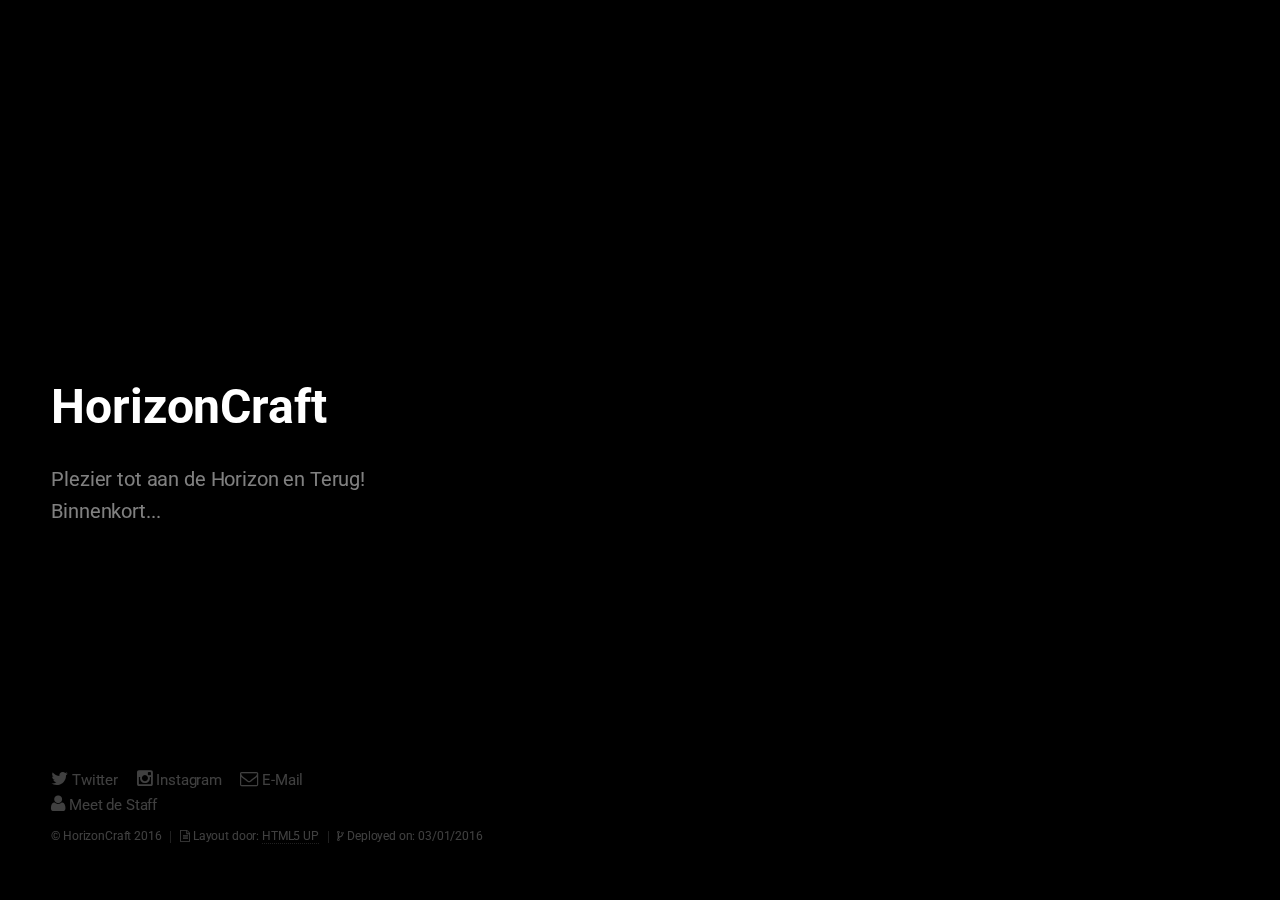
<file: index.html>
<!DOCTYPE HTML>
<!--
	Eventually by HTML5 UP
	html5up.net | @n33co
	Free for personal and commercial use under the CCA 3.0 license (html5up.net/license)
-->
<html>
	<head>
		<title>HorizonCraft | Binnenkort...</title>
		<meta charset="utf-8" />
		<meta name="viewport" content="width=device-width, initial-scale=1, user-scalable=no" />
		<!--[if lte IE 8]><script src="assets/js/ie/html5shiv.js"></script><![endif]-->
		<link rel="stylesheet" href="assets/css/main.css" />
		<!--[if lte IE 8]><link rel="stylesheet" href="assets/css/ie8.css" /><![endif]-->
		<!--[if lte IE 9]><link rel="stylesheet" href="assets/css/ie9.css" /><![endif]-->
	</head>
	<body>

		<!-- Header -->
			<header id="header">
				<h1>HorizonCraft</h1>
				<p>Plezier tot aan de Horizon en Terug!<br />
				Binnenkort...</p>
			</header>

		<!-- Signup Form -->
			<!--<form id="signup-form" method="post" action="#">-->
				<!--<input type="email" name="email" id="email" placeholder="Email Address" />-->
				<!--<input type="submit" value="Sign Up" />-->
			<!--</form>-->

		<!-- Footer -->
			<footer id="footer">
				<ul class="icons">
					<li><a href="https://twitter.com/Horizon_Craft" class="icon fa-twitter"> Twitter</a></li>
					<!--<li><a href="https://twitter.com/Horizon_Craft" class="icon fa-twitter"><span class="label">Twitter</span></a></li>-->
					<li><a href="https://www.instagram.com/horizoncraft/" class="icon fa-instagram"> Instagram</a></li>
					<!--<li><a href="https://www.instagram.com/horizoncraft/" class="icon fa-instagram"><span class="label">Instagram</span></a></li>-->
					<li><a href="mailto:play.horizoncraft@gmail.com" class="icon fa-envelope-o"> E-Mail</a></li>
					<!--<li><a href="mailto:play.horizoncraft@gmail.com" class="icon fa-envelope-o"><span class="label">Email</span></a></li>-->
					<br/>
					<li><a href="staff" class="icon fa-user"> Meet de Staff</a></li>

				</ul>
				<ul class="copyright">
					<li>&copy; HorizonCraft 2016</li><li><div class="fa fa-file-text-o"></div> Layout door: <a href="http://html5up.net">HTML5 UP</a></li><li><div class="fa fa-code-fork"></div> Deployed on: 03/01/2016</li>
				</ul>
			</footer>

		<!-- Scripts -->
			<!--[if lte IE 8]><script src="assets/js/ie/respond.min.js"></script><![endif]-->
			<script src="assets/js/main.js"></script>

	</body>
</html>
</file>
<file: assets/css/ie8.css>
/*
	Eventually by HTML5 UP
	html5up.net | @n33co
	Free for personal and commercial use under the CCA 3.0 license (html5up.net/license)
*/

/* BG */

	#bg {
		-ms-filter: "progid:DXImageTransform.Microsoft.Alpha(Opacity=25)";
	}

/* Type */

	body, input, select, textarea {
		color: #fff;
	}

/* Form */

	input[type="text"],
	input[type="password"],
	input[type="email"],
	select,
	textarea {
		border: solid 2px #fff;
	}
</file>
<file: assets/css/ie9.css>
/*
	Eventually by HTML5 UP
	html5up.net | @n33co
	Free for personal and commercial use under the CCA 3.0 license (html5up.net/license)
*/

/* Signup Form */

	#signup-form > * {
		display: inline-block;
		vertical-align: top;
	}
</file>
<file: assets/css/main.css>
@import url(font-awesome.min.css);
@import url("http://fonts.googleapis.com/css?family=Roboto:400,700");

/*
	Eventually by HTML5 UP
	html5up.net | @n33co
	Free for personal and commercial use under the CCA 3.0 license (html5up.net/license)
*/

/* Reset */

	html, body, div, span, applet, object, iframe, h1, h2, h3, h4, h5, h6, p, blockquote, pre, a, abbr, acronym, address, big, cite, code, del, dfn, em, img, ins, kbd, q, s, samp, small, strike, strong, sub, sup, tt, var, b, u, i, center, dl, dt, dd, ol, ul, li, fieldset, form, label, legend, table, caption, tbody, tfoot, thead, tr, th, td, article, aside, canvas, details, embed, figure, figcaption, footer, header, hgroup, menu, nav, output, ruby, section, summary, time, mark, audio, video {
		margin: 0;
		padding: 0;
		border: 0;
		font-size: 100%;
		font: inherit;
		vertical-align: baseline;
	}

	article, aside, details, figcaption, figure, footer, header, hgroup, menu, nav, section {
		display: block;
	}

	body {
		line-height: 1;
	}

	ol, ul {
		list-style: none;
	}

	blockquote, q {
		quotes: none;
	}

	blockquote:before, blockquote:after, q:before, q:after {
		content: '';
		content: none;
	}

	table {
		border-collapse: collapse;
		border-spacing: 0;
	}

	body {
		-webkit-text-size-adjust: none;
	}

/* Box Model */

	*, *:before, *:after {
		-moz-box-sizing: border-box;
		-webkit-box-sizing: border-box;
		box-sizing: border-box;
	}

/* Basic */

	@-ms-viewport {
		width: device-width;
	}

	body {
		-ms-overflow-style: scrollbar;
	}

	@media screen and (max-width: 480px) {

		html, body {
			min-width: 320px;
		}

	}

	html, body {
		height: 100%;
		overflow-x: hidden;
		width: 100%;
	}

		@media screen and (max-height: 640px) {

			html, body {
				height: auto;
				min-height: 100%;
			}

		}

	body {
		display: -moz-flex;
		display: -webkit-flex;
		display: -ms-flex;
		display: flex;
		-moz-flex-direction: column;
		-webkit-flex-direction: column;
		-ms-flex-direction: column;
		flex-direction: column;
		-moz-justify-content: center;
		-webkit-justify-content: center;
		-ms-justify-content: center;
		justify-content: center;
		background-color: #000;
		padding: 6em 4em 4em 4em;
	}

		body > * {
			position: relative;
			z-index: 2;
		}

		body.is-loading *, body.is-loading *:before, body.is-loading *:after {
			-moz-animation: none !important;
			-webkit-animation: none !important;
			-ms-animation: none !important;
			animation: none !important;
			-moz-transition: none !important;
			-webkit-transition: none !important;
			-ms-transition: none !important;
			transition: none !important;
		}

		@media screen and (max-width: 1680px) {

			body {
				padding: 6em 3.5em 3.5em 3.5em;
			}

		}

		@media screen and (max-width: 736px) {

			body {
				padding: 5em 2em 2em 2em;
			}

		}

		@media screen and (max-width: 360px) {

			body {
				padding: 5em 1.25em 1.25em 1.25em;
			}

		}

/* BG */

	#bg {
		-moz-transition: opacity 2s ease-in-out;
		-webkit-transition: opacity 2s ease-in-out;
		-ms-transition: opacity 2s ease-in-out;
		transition: opacity 2s ease-in-out;
		height: 100%;
		left: 0;
		opacity: 0.25;
		position: fixed;
		top: 0;
		width: 100%;
		z-index: 1;
	}

		#bg div {
			-moz-transition: opacity 3s ease, visibility 3s;
			-webkit-transition: opacity 3s ease, visibility 3s;
			-ms-transition: opacity 3s ease, visibility 3s;
			transition: opacity 3s ease, visibility 3s;
			background-size: cover;
			height: 100%;
			left: 0;
			opacity: 0;
			position: absolute;
			top: 0;
			visibility: hidden;
			width: 150%;
		}

			#bg div.visible {
				-moz-animation: bg 45s linear infinite;
				-webkit-animation: bg 45s linear infinite;
				-ms-animation: bg 45s linear infinite;
				animation: bg 45s linear infinite;
				opacity: 1;
				visibility: visible;
				z-index: 1;
			}

				#bg div.visible.top {
					z-index: 2;
				}

				@media screen and (max-width: 1280px) {

					#bg div.visible {
						-moz-animation: bg 29.25s linear infinite;
						-webkit-animation: bg 29.25s linear infinite;
						-ms-animation: bg 29.25s linear infinite;
						animation: bg 29.25s linear infinite;
					}

				}

				@media screen and (max-width: 736px) {

					#bg div.visible {
						-moz-animation: bg 18s linear infinite;
						-webkit-animation: bg 18s linear infinite;
						-ms-animation: bg 18s linear infinite;
						animation: bg 18s linear infinite;
					}

				}

			#bg div:only-child {
				-moz-animation-direction: alternate !important;
				-webkit-animation-direction: alternate !important;
				-ms-animation-direction: alternate !important;
				animation-direction: alternate !important;
			}

		body.is-loading #bg {
			opacity: 0;
		}

	@-moz-keyframes bg {
		0% {
			-moz-transform: translateX(0);
			-webkit-transform: translateX(0);
			-ms-transform: translateX(0);
			transform: translateX(0);
		}

		100% {
			-moz-transform: translateX(-25%);
			-webkit-transform: translateX(-25%);
			-ms-transform: translateX(-25%);
			transform: translateX(-25%);
		}
	}

	@-webkit-keyframes bg {
		0% {
			-moz-transform: translateX(0);
			-webkit-transform: translateX(0);
			-ms-transform: translateX(0);
			transform: translateX(0);
		}

		100% {
			-moz-transform: translateX(-25%);
			-webkit-transform: translateX(-25%);
			-ms-transform: translateX(-25%);
			transform: translateX(-25%);
		}
	}

	@-ms-keyframes bg {
		0% {
			-moz-transform: translateX(0);
			-webkit-transform: translateX(0);
			-ms-transform: translateX(0);
			transform: translateX(0);
		}

		100% {
			-moz-transform: translateX(-25%);
			-webkit-transform: translateX(-25%);
			-ms-transform: translateX(-25%);
			transform: translateX(-25%);
		}
	}

	@keyframes bg {
		0% {
			-moz-transform: translateX(0);
			-webkit-transform: translateX(0);
			-ms-transform: translateX(0);
			transform: translateX(0);
		}

		100% {
			-moz-transform: translateX(-25%);
			-webkit-transform: translateX(-25%);
			-ms-transform: translateX(-25%);
			transform: translateX(-25%);
		}
	}

/* Type */

	body, input, select, textarea {
		color: rgba(255, 255, 255, 0.75);
		font-family: "Roboto", sans-serif;
		font-size: 16pt;
		font-weight: 400;
		letter-spacing: -0.01em;
		line-height: 1.65em;
	}

		@media screen and (max-width: 1680px) {

			body, input, select, textarea {
				font-size: 12pt;
			}

		}

		@media screen and (max-width: 1280px) {

			body, input, select, textarea {
				font-size: 11pt;
			}

		}

		@media screen and (max-width: 980px) {

			body, input, select, textarea {
				font-size: 12pt;
			}

		}

		@media screen and (max-width: 736px) {

			body, input, select, textarea {
				font-size: 12pt;
			}

		}

		@media screen and (max-width: 480px) {

			body, input, select, textarea {
				font-size: 12pt;
			}

		}

	a {
		-moz-transition: border-bottom-color 0.2s ease, color 0.2s ease;
		-webkit-transition: border-bottom-color 0.2s ease, color 0.2s ease;
		-ms-transition: border-bottom-color 0.2s ease, color 0.2s ease;
		transition: border-bottom-color 0.2s ease, color 0.2s ease;
		border-bottom: dotted 1px rgba(255, 255, 255, 0.25);
		color: #1cb495;
		text-decoration: none;
	}

		a:hover {
			border-bottom-color: transparent;
			color: #1cb495 !important;
			text-decoration: none;
		}

	strong, b {
		color: #fff;
		font-weight: 700;
	}

	em, i {
		font-style: italic;
	}

	p {
		margin: 0 0 2em 0;
	}

	h1, h2, h3, h4, h5, h6 {
		color: #fff;
		font-weight: 700;
		line-height: 1em;
		margin: 0 0 1em 0;
	}

		h1 a, h2 a, h3 a, h4 a, h5 a, h6 a {
			color: inherit;
			text-decoration: none;
		}

	h1 {
		font-size: 2.5em;
		line-height: 1.25em;
	}

	h2 {
		font-size: 1.75em;
		line-height: 1.5em;
	}

	h3 {
		font-size: 1.35em;
		line-height: 1.5em;
	}

	h4 {
		font-size: 1.1em;
		line-height: 1.5em;
	}

	h5 {
		font-size: 0.9em;
		line-height: 1.5em;
	}

	h6 {
		font-size: 0.7em;
		line-height: 1.5em;
	}

	sub {
		font-size: 0.8em;
		position: relative;
		top: 0.5em;
	}

	sup {
		font-size: 0.8em;
		position: relative;
		top: -0.5em;
	}

	blockquote {
		border-left: solid 8px rgba(255, 255, 255, 0.35);
		font-style: italic;
		margin: 0 0 2em 0;
		padding: 0.5em 0 0.5em 2em;
	}

	code {
		background: rgba(255, 255, 255, 0.125);
		border-radius: 6px;
		border: solid 2px rgba(255, 255, 255, 0.35);
		font-family: "Courier New", monospace;
		font-size: 0.9em;
		margin: 0 0.25em;
		padding: 0.25em 0.65em;
	}

	pre {
		-webkit-overflow-scrolling: touch;
		font-family: "Courier New", monospace;
		font-size: 0.9em;
		margin: 0 0 2em 0;
	}

		pre code {
			display: block;
			line-height: 1.75em;
			padding: 1em 1.5em;
			overflow-x: auto;
		}

	hr {
		border: 0;
		border-bottom: solid 2px rgba(255, 255, 255, 0.35);
		margin: 2em 0;
	}

		hr.major {
			margin: 3em 0;
		}

/* Section/Article */

	section.special, article.special {
		text-align: center;
	}

	header p {
		color: rgba(255, 255, 255, 0.5);
		position: relative;
		margin: 0 0 1.5em 0;
	}

	header h2 + p {
		font-size: 1.25em;
		margin-top: -1em;
		line-height: 1.5em;
	}

	header h3 + p {
		font-size: 1.1em;
		margin-top: -0.8em;
		line-height: 1.5em;
	}

	header h4 + p,
	header h5 + p,
	header h6 + p {
		font-size: 0.9em;
		margin-top: -0.6em;
		line-height: 1.5em;
	}

	@media screen and (max-width: 980px) {

		header br {
			display: none;
		}

	}

	@media screen and (max-width: 736px) {

		header br {
			display: inline;
		}

	}

	@media screen and (max-width: 480px) {

		header br {
			display: none;
		}

	}

/* Icon */

	.icon {
		text-decoration: none;
		border-bottom: none;
		position: relative;
	}

		.icon:before {
			-moz-osx-font-smoothing: grayscale;
			-webkit-font-smoothing: antialiased;
			font-family: FontAwesome;
			font-style: normal;
			font-weight: normal;
			text-transform: none !important;
		}

		.icon > .label {
			display: none;
		}

/* List */

	ol {
		list-style: decimal;
		margin: 0 0 2em 0;
		padding-left: 1.25em;
	}

		ol li {
			padding-left: 0.25em;
		}

	ul {
		list-style: disc;
		margin: 0 0 2em 0;
		padding-left: 1em;
	}

		ul li {
			padding-left: 0.5em;
		}

		ul.icons {
			cursor: default;
			list-style: none;
			padding-left: 0;
		}

			ul.icons li {
				display: inline-block;
				padding: 0 1em 0 0;
			}

				ul.icons li:last-child {
					padding-right: 0;
				}

				ul.icons li .icon:before {
					font-size: 1.25em;
				}

				ul.icons li a {
					color: inherit;
				}

/* Form */

	form {
		margin: 0 0 2em 0;
	}

		form .message {
			text-decoration: none;
			-moz-transition: opacity 0.2s ease-in-out, -moz-transform 0.2s ease-in-out;
			-webkit-transition: opacity 0.2s ease-in-out, -webkit-transform 0.2s ease-in-out;
			-ms-transition: opacity 0.2s ease-in-out, -ms-transform 0.2s ease-in-out;
			transition: opacity 0.2s ease-in-out, transform 0.2s ease-in-out;
			-moz-transform: scale(1.05);
			-webkit-transform: scale(1.05);
			-ms-transform: scale(1.05);
			transform: scale(1.05);
			height: 2.75em;
			line-height: 2.75em;
			opacity: 0;
		}

			form .message:before {
				-moz-osx-font-smoothing: grayscale;
				-webkit-font-smoothing: antialiased;
				font-family: FontAwesome;
				font-style: normal;
				font-weight: normal;
				text-transform: none !important;
			}

			form .message:before {
				margin-right: 0.5em;
			}

			form .message.visible {
				-moz-transform: scale(1);
				-webkit-transform: scale(1);
				-ms-transform: scale(1);
				transform: scale(1);
				opacity: 1;
			}

			form .message.success {
				color: #1cb495;
			}

				form .message.success:before {
					content: '\f00c';
				}

			form .message.failure {
				color: #ff2361;
			}

				form .message.failure:before {
					content: '\f119';
				}

	label {
		color: #fff;
		display: block;
		font-size: 0.9em;
		font-weight: 700;
		margin: 0 0 1em 0;
	}

	@-moz-keyframes focus {
		0% {
			-moz-transform: scale(1);
			-webkit-transform: scale(1);
			-ms-transform: scale(1);
			transform: scale(1);
		}

		50% {
			-moz-transform: scale(1.025);
			-webkit-transform: scale(1.025);
			-ms-transform: scale(1.025);
			transform: scale(1.025);
		}

		100% {
			-moz-transform: scale(1);
			-webkit-transform: scale(1);
			-ms-transform: scale(1);
			transform: scale(1);
		}
	}

	@-webkit-keyframes focus {
		0% {
			-moz-transform: scale(1);
			-webkit-transform: scale(1);
			-ms-transform: scale(1);
			transform: scale(1);
		}

		50% {
			-moz-transform: scale(1.025);
			-webkit-transform: scale(1.025);
			-ms-transform: scale(1.025);
			transform: scale(1.025);
		}

		100% {
			-moz-transform: scale(1);
			-webkit-transform: scale(1);
			-ms-transform: scale(1);
			transform: scale(1);
		}
	}

	@-ms-keyframes focus {
		0% {
			-moz-transform: scale(1);
			-webkit-transform: scale(1);
			-ms-transform: scale(1);
			transform: scale(1);
		}

		50% {
			-moz-transform: scale(1.025);
			-webkit-transform: scale(1.025);
			-ms-transform: scale(1.025);
			transform: scale(1.025);
		}

		100% {
			-moz-transform: scale(1);
			-webkit-transform: scale(1);
			-ms-transform: scale(1);
			transform: scale(1);
		}
	}

	@keyframes focus {
		0% {
			-moz-transform: scale(1);
			-webkit-transform: scale(1);
			-ms-transform: scale(1);
			transform: scale(1);
		}

		50% {
			-moz-transform: scale(1.025);
			-webkit-transform: scale(1.025);
			-ms-transform: scale(1.025);
			transform: scale(1.025);
		}

		100% {
			-moz-transform: scale(1);
			-webkit-transform: scale(1);
			-ms-transform: scale(1);
			transform: scale(1);
		}
	}

	input[type="text"],
	input[type="password"],
	input[type="email"],
	select,
	textarea {
		-moz-appearance: none;
		-webkit-appearance: none;
		-ms-appearance: none;
		appearance: none;
		-moz-transform: scale(1);
		-webkit-transform: scale(1);
		-ms-transform: scale(1);
		transform: scale(1);
		-moz-transition: border-color 0.2s ease, background-color 0.2s ease;
		-webkit-transition: border-color 0.2s ease, background-color 0.2s ease;
		-ms-transition: border-color 0.2s ease, background-color 0.2s ease;
		transition: border-color 0.2s ease, background-color 0.2s ease;
		background-color: transparent;
		border-radius: 6px;
		border: none;
		border: solid 2px rgba(255, 255, 255, 0.35);
		color: inherit;
		display: block;
		outline: 0;
		padding: 0 1em;
		text-decoration: none;
		width: 100%;
	}

		input[type="text"]:invalid,
		input[type="password"]:invalid,
		input[type="email"]:invalid,
		select:invalid,
		textarea:invalid {
			box-shadow: none;
		}

		input[type="text"]:focus,
		input[type="password"]:focus,
		input[type="email"]:focus,
		select:focus,
		textarea:focus {
			-moz-animation: focus 0.1s;
			-webkit-animation: focus 0.1s;
			-ms-animation: focus 0.1s;
			animation: focus 0.1s;
			background-color: rgba(255, 255, 255, 0.125);
			border-color: #1cb495;
		}

	.select-wrapper {
		text-decoration: none;
		display: block;
		position: relative;
	}

		.select-wrapper:before {
			-moz-osx-font-smoothing: grayscale;
			-webkit-font-smoothing: antialiased;
			font-family: FontAwesome;
			font-style: normal;
			font-weight: normal;
			text-transform: none !important;
		}

		.select-wrapper:before {
			color: rgba(255, 255, 255, 0.35);
			content: '\f078';
			display: block;
			height: 2.75em;
			line-height: 2.75em;
			pointer-events: none;
			position: absolute;
			right: 0;
			text-align: center;
			top: 0;
			width: 2.75em;
		}

		.select-wrapper select::-ms-expand {
			display: none;
		}

	input[type="text"],
	input[type="password"],
	input[type="email"],
	select {
		height: 2.75em;
	}

	textarea {
		padding: 0.75em 1em;
	}

	input[type="checkbox"],
	input[type="radio"] {
		-moz-appearance: none;
		-webkit-appearance: none;
		-ms-appearance: none;
		appearance: none;
		display: block;
		float: left;
		margin-right: -2em;
		opacity: 0;
		width: 1em;
		z-index: -1;
	}

		input[type="checkbox"] + label,
		input[type="radio"] + label {
			text-decoration: none;
			color: rgba(255, 255, 255, 0.75);
			cursor: pointer;
			display: inline-block;
			font-size: 1em;
			font-weight: 400;
			padding-left: 2.4em;
			padding-right: 0.75em;
			position: relative;
		}

			input[type="checkbox"] + label:before,
			input[type="radio"] + label:before {
				-moz-osx-font-smoothing: grayscale;
				-webkit-font-smoothing: antialiased;
				font-family: FontAwesome;
				font-style: normal;
				font-weight: normal;
				text-transform: none !important;
			}

			input[type="checkbox"] + label:before,
			input[type="radio"] + label:before {
				background: rgba(255, 255, 255, 0.125);
				border-radius: 6px;
				border: solid 2px rgba(255, 255, 255, 0.35);
				content: '';
				display: inline-block;
				height: 1.65em;
				left: 0;
				line-height: 1.58125em;
				position: absolute;
				text-align: center;
				top: 0;
				width: 1.65em;
			}

		input[type="checkbox"]:checked + label:before,
		input[type="radio"]:checked + label:before {
			background: #1cb495;
			border-color: #1cb495;
			color: #ffffff;
			content: '\f00c';
		}

		input[type="checkbox"]:focus + label:before,
		input[type="radio"]:focus + label:before {
			border-color: #1cb495;
			box-shadow: 0 0 0 2px #1cb495;
		}

	input[type="checkbox"] + label:before {
		border-radius: 6px;
	}

	input[type="radio"] + label:before {
		border-radius: 100%;
	}

	::-webkit-input-placeholder {
		color: rgba(255, 255, 255, 0.5) !important;
		opacity: 1.0;
	}

	:-moz-placeholder {
		color: rgba(255, 255, 255, 0.5) !important;
		opacity: 1.0;
	}

	::-moz-placeholder {
		color: rgba(255, 255, 255, 0.5) !important;
		opacity: 1.0;
	}

	:-ms-input-placeholder {
		color: rgba(255, 255, 255, 0.5) !important;
		opacity: 1.0;
	}

	.formerize-placeholder {
		color: rgba(255, 255, 255, 0.5) !important;
		opacity: 1.0;
	}

/* Button */

	input[type="submit"],
	input[type="reset"],
	input[type="button"],
	button,
	.button {
		-moz-appearance: none;
		-webkit-appearance: none;
		-ms-appearance: none;
		appearance: none;
		-moz-transition: background-color 0.2s ease-in-out, color 0.2s ease-in-out, opacity 0.2s ease-in-out;
		-webkit-transition: background-color 0.2s ease-in-out, color 0.2s ease-in-out, opacity 0.2s ease-in-out;
		-ms-transition: background-color 0.2s ease-in-out, color 0.2s ease-in-out, opacity 0.2s ease-in-out;
		transition: background-color 0.2s ease-in-out, color 0.2s ease-in-out, opacity 0.2s ease-in-out;
		background-color: #1cb495;
		border-radius: 6px;
		border: 0;
		color: #ffffff !important;
		cursor: pointer;
		display: inline-block;
		font-weight: 700;
		height: 2.75em;
		line-height: 2.75em;
		padding: 0 1.125em;
		text-align: center;
		text-decoration: none;
		white-space: nowrap;
	}

		input[type="submit"]:hover,
		input[type="reset"]:hover,
		input[type="button"]:hover,
		button:hover,
		.button:hover {
			background-color: #1fcaa7;
		}

		input[type="submit"]:active,
		input[type="reset"]:active,
		input[type="button"]:active,
		button:active,
		.button:active {
			background-color: #199e83;
		}

		input[type="submit"].disabled, input[type="submit"]:disabled,
		input[type="reset"].disabled,
		input[type="reset"]:disabled,
		input[type="button"].disabled,
		input[type="button"]:disabled,
		button.disabled,
		button:disabled,
		.button.disabled,
		.button:disabled {
			opacity: 0.5;
		}

		@media screen and (max-width: 480px) {

			input[type="submit"],
			input[type="reset"],
			input[type="button"],
			button,
			.button {
				padding: 0;
			}

		}

/* Header */

	#header h1 {
		font-size: 3.25em;
		margin: 0 0 0.55em 0;
	}

	#header p {
		font-size: 1.35em;
		line-height: 1.65em;
	}

	#header a {
		color: inherit;
	}

	@media screen and (max-width: 736px) {

		#header h1 {
			font-size: 2em;
		}

		#header p {
			font-size: 1em;
		}

	}

	@media screen and (max-width: 480px) {

		#header {
			margin: 0 0 1em 0;
		}

	}

/* Signup Form */

	#signup-form {
		display: -moz-flex;
		display: -webkit-flex;
		display: -ms-flex;
		display: flex;
		position: relative;
	}

		#signup-form input[type="text"],
		#signup-form input[type="password"],
		#signup-form input[type="email"] {
			width: 18em;
		}

		#signup-form > * {
			margin: 0 0 0 1em;
		}

		#signup-form > :first-child {
			margin: 0 0 0 0;
		}

		@media screen and (max-width: 480px) {

			#signup-form {
				-moz-flex-direction: column;
				-webkit-flex-direction: column;
				-ms-flex-direction: column;
				flex-direction: column;
			}

				#signup-form input[type="type"],
				#signup-form input[type="password"],
				#signup-form input[type="email"] {
					width: 100%;
				}

				#signup-form > * {
					margin: 1.25em 0 0 0;
				}

				#signup-form .message {
					bottom: -1.5em;
					font-size: 0.9em;
					height: 1em;
					left: 0;
					line-height: inherit;
					margin-top: 0;
					position: absolute;
				}

		}

/* Footer */

	#footer {
		-moz-transition: opacity 0.5s ease-in-out;
		-webkit-transition: opacity 0.5s ease-in-out;
		-ms-transition: opacity 0.5s ease-in-out;
		transition: opacity 0.5s ease-in-out;
		bottom: 4em;
		color: rgba(255, 255, 255, 0.5);
		left: 4em;
		opacity: 0.5;
		position: absolute;
	}

		#footer .icons {
			margin: 0 0 0.5em 0;
		}

		#footer .copyright {
			font-size: 0.8em;
			list-style: none;
			padding: 0;
		}

			#footer .copyright li {
				border-left: solid 1px rgba(255, 255, 255, 0.25);
				display: inline-block;
				line-height: 1em;
				margin: 0 0 0 0.75em;
				padding: 0 0 0 0.75em;
			}

				#footer .copyright li:first-child {
					border-left: 0;
					margin-left: 0;
					padding-left: 0;
				}

			#footer .copyright a {
				color: inherit;
			}

		#footer:hover {
			opacity: 1;
		}

		#footer > :last-child {
			margin-bottom: 0;
		}

		@media screen and (max-width: 1680px) {

			#footer {
				bottom: 3.5em;
				left: 3.5em;
			}

		}

		@media screen and (max-width: 736px) {

			#footer {
				bottom: 2em;
				left: 2em;
			}

		}

		@media screen and (max-width: 360px) {

			#footer {
				bottom: 1.25em;
				left: 1.25em;
			}

		}

		@media screen and (max-height: 640px) {

			#footer {
				bottom: auto;
				left: auto;
				margin: 1em 0 0 0;
				position: relative;
			}

		}
</file>
